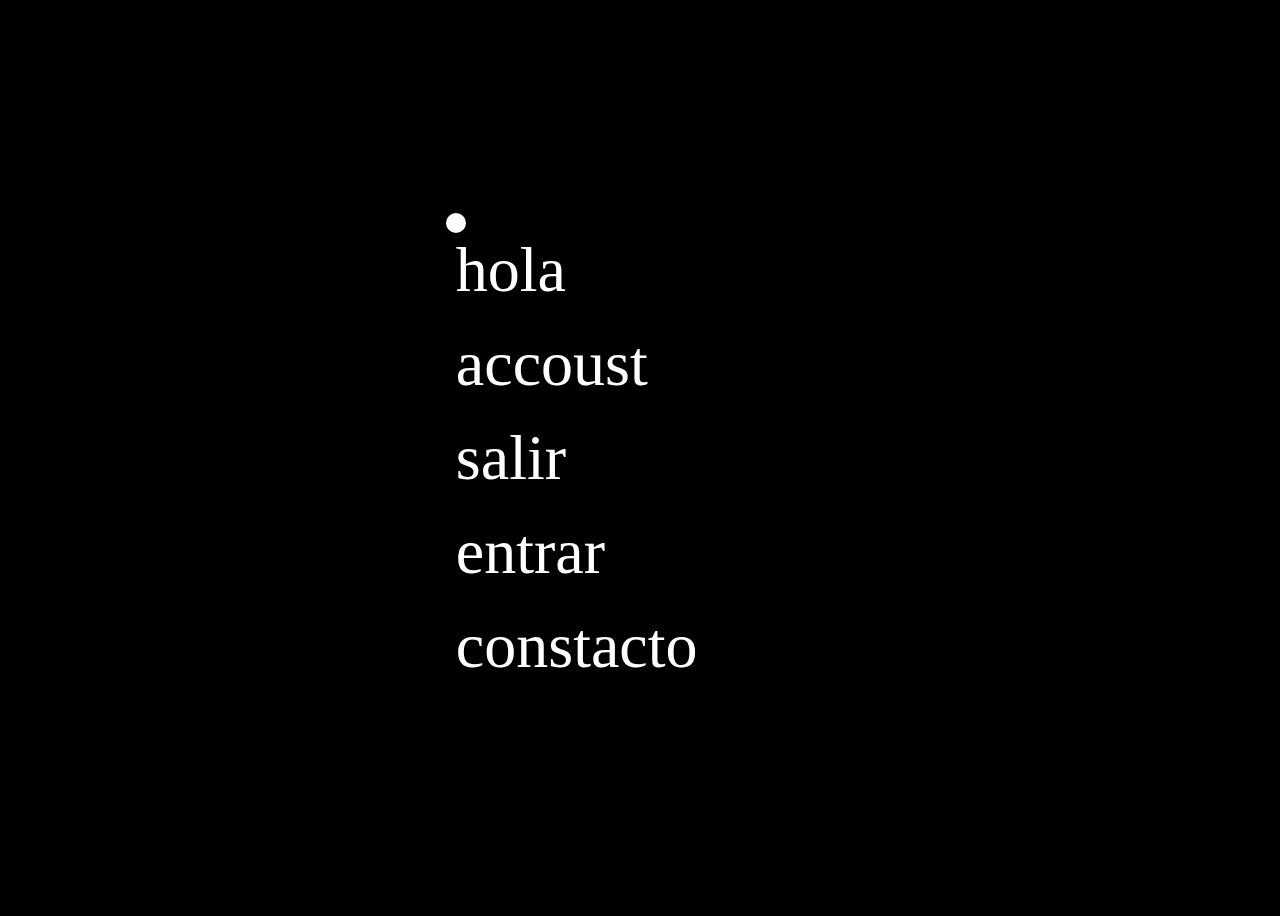
<file: cursor.html>
<!DOCTYPE html>
<html lang="en">
<head>
    <meta charset="UTF-8">
    <meta http-equiv="X-UA-Compatible" content="IE=edge">
    <meta name="viewport" content="width=device-width, initial-scale=1.0">
    <title>Document</title>
    <link rel="stylesheet" href="style_2.css">
</head>
<body>

<ul>

    <li><a href="">hola</a></li>
    <li><a href="">accoust</a></li>
    <li><a href="">salir</a></li>
    <li><a href="">entrar</a></li>
    <li><a href="">constacto</a></li>
    <div class="cur"></div>
</ul>

<div class="color" >
    <p>Lorem, ipsum dolor sit is!</p>
    <div class="cursor"></div>
</div>


<script>

const cursor = document.querySelector('.cursor');
        document.addEventListener('mousemove',(e) =>{

            cursor.style.left = e.pageX + 'px';
            cursor.style.top = e.pageY + 'px';

        })

        const cur = document.querySelector('.cur');
        document.addEventListener('mousemove',(e) =>{

            cur.style.left = e.pageX + 'px';
            cur.style.top = e.pageY + 'px';

        })
</script>        
</script>
    
</body>
</html>
</file>
<file: style_2.css>
body{
    background: black;
    display: flex;
    justify-content: center;
    align-items: center;
    min-height: 100vh;
}

ul{
    position: relative;
    display: flex;
    flex-direction: column;
}

ul li {
    list-style: none;
}

ul li a{
     position: relative;
     display: inline-block;
     margin:  10px 0;
     font-size: 4em;
     text-decoration: none;
     color:#FFFFFF;
     
}



.cur{
    position: fixed;
    width: 20px;
    height: 20px;
    border-radius: 50%;
    background: #FFFFFF;
    transition: 0.2s;
    transform: translate(-50%, -50%);
    pointer-events:  none;
    mix-blend-mode: difference;
}

ul li:hover ~ .cur{
transform: scale(6);

}
</file>
